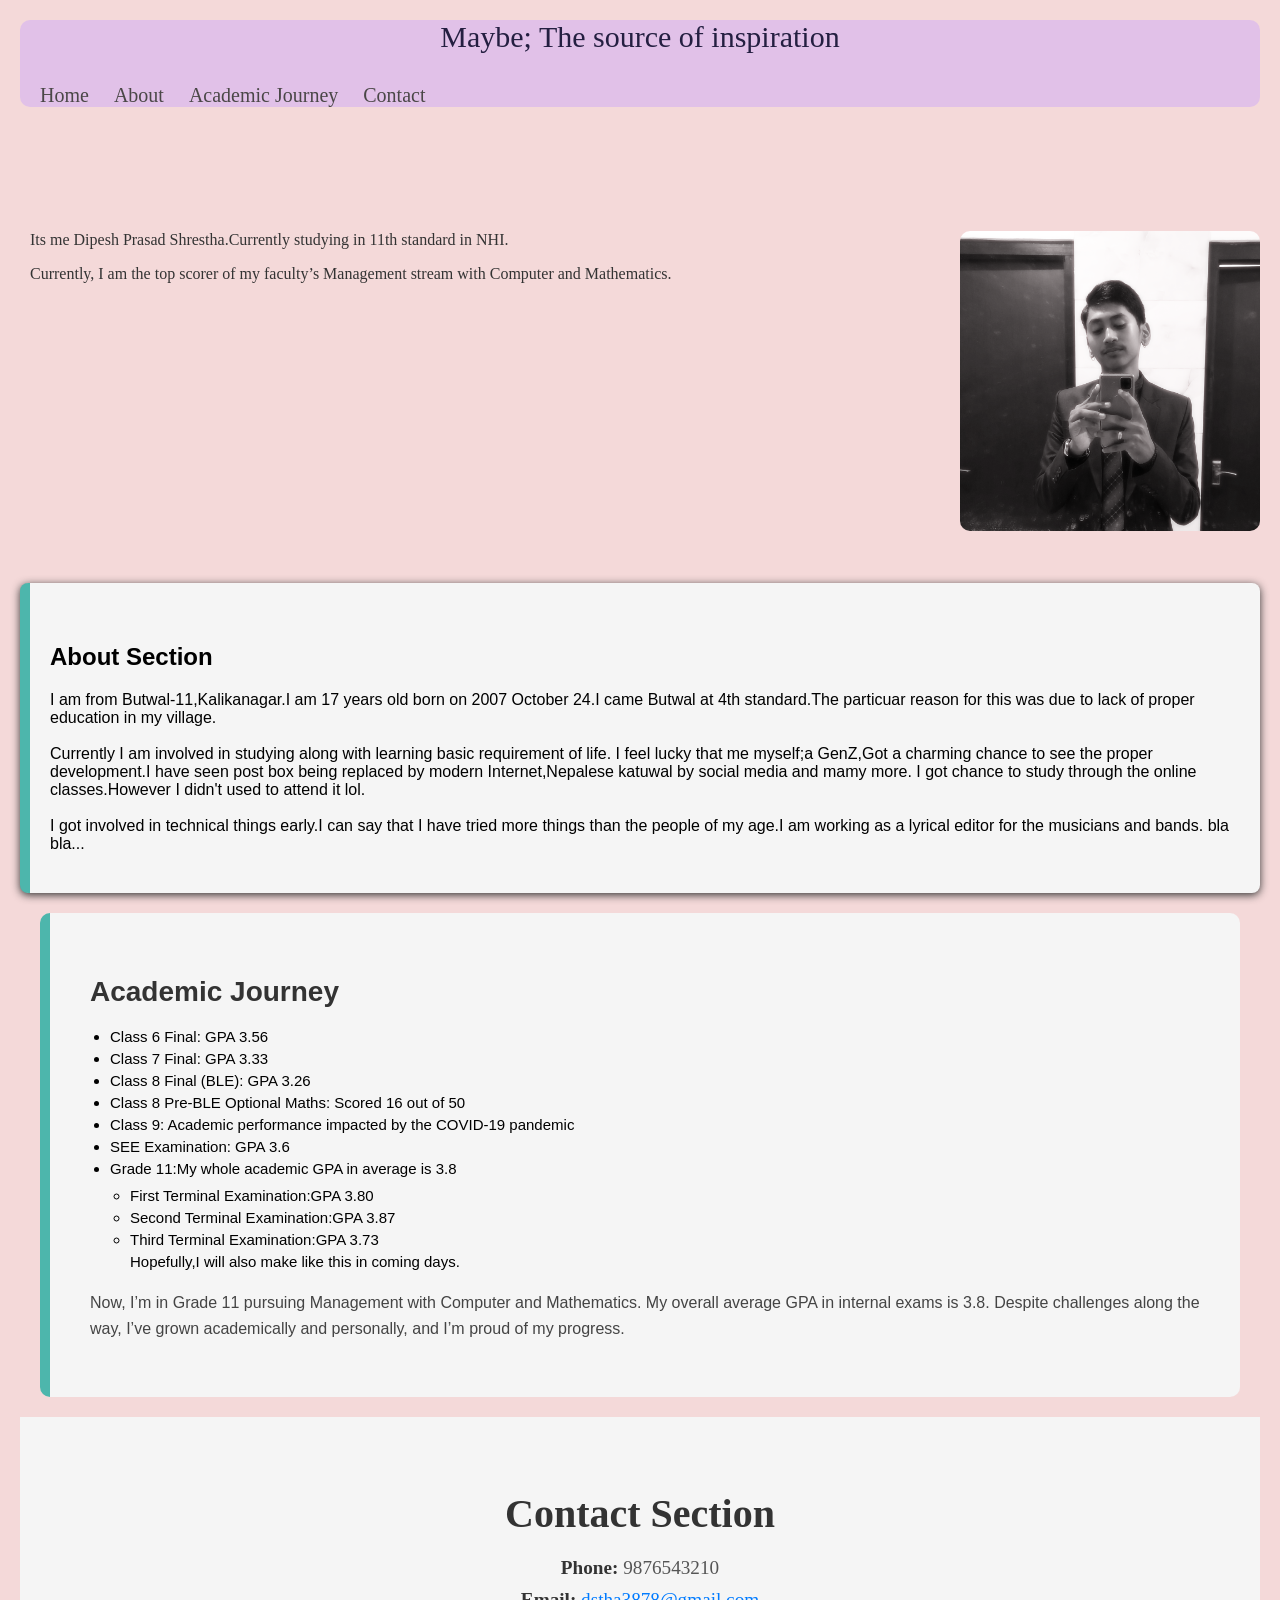
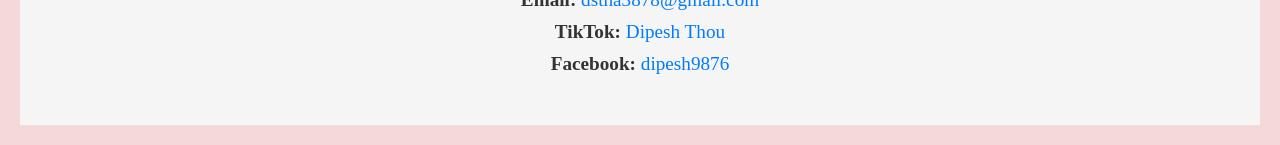
<file: index.html>
<!DOCTYPE html>
<html lang="en">
<head>
  <meta charset="UTF-8">
  <meta name="viewport" content="width=device-width, initial-scale=1.0">
  <title>Document</title>
</head>

<link rel="stylesheet" href="style.css">
<body>
  <div class="header">
    <p>Maybe; The source of inspiration</p>
  
    <nav id="navbar">
      <ul>
        <li><a href="#home">Home</a></li>
        <li><a href="#about">About</a></li>
        <li><a href="#academics">Academic Journey</a></li>
        <li><a href="#contact">Contact</a></li>
      </ul>
    </nav>
  </div>
 <section id="home"><div class="photo">
    <img src="image.png" alt="Photo">
  </div>
  <div class="info">
    <p id="flexing">
     <a href="lol">Its me Dipesh Prasad Shrestha.Currently studying in 11th standard in NHI.</a>
    </p>
    <p id="flexing">
      <a href="lol">
        Currently, I am the top scorer of my faculty’s Management stream with Computer and Mathematics.
      </a>
    </p>
  </div>
 </section>
  <section id="about">
    <h2>About Section</h2>
    I am from Butwal-11,Kalikanagar.I am 17 years old born on 2007 October 24.I came Butwal at 4th standard.The particuar reason for this was due to lack of proper education in my village.<br><br>
    Currently I am involved in studying along with learning basic requirement of life.

    I feel lucky that me myself;a GenZ,Got a charming chance to see the proper development.I have seen post box being replaced by modern Internet,Nepalese katuwal by social media and mamy more.
    I got chance to study through the online classes.However I didn't used to attend it lol.
    <br><br>
    I got involved in technical things early.I can say that I have tried more things than the people of my age.I am working as a lyrical editor for the musicians and bands. bla bla...

  </section>
  
  <section id="academics">
    <h2>Academic Journey</h2>
    <ul>
      <li>Class 6 Final: GPA 3.56</li>
      <li>Class 7 Final: GPA 3.33</li>
      <li>Class 8 Final (BLE): GPA 3.26</li>
      <li>Class 8 Pre-BLE Optional Maths: Scored 16 out of 50</li>
      <li>Class 9: Academic performance impacted by the COVID-19 pandemic</li>
      <li>SEE Examination: GPA 3.6</li>
      <li>Grade 11:My whole academic GPA in average is 3.8<ul>
        <li>First Terminal Examination:GPA 3.80</li> 
        <li>Second Terminal Examination:GPA 3.87</li>
          <li>Third Terminal Examination:GPA 3.73</li>
          Hopefully,I will also make like this in coming days.
          
      </ul></li>

    </ul>
  
    <p>Now, I’m in Grade 11 pursuing Management with Computer and Mathematics. My overall average GPA in internal exams is 3.8. Despite challenges along the way, I’ve grown academically and personally, and I’m proud of my progress.</p>
  </section>
  
  <section id="contact">
    <h2>Contact Section</h2>
    <div class="contact-info">
      <p><strong>Phone:</strong> 9876543210</p>
      <p><strong>Email:</strong> <a href="mailto:dstha3878@gmail.com">dstha3878@gmail.com</a></p>
      <p><strong>TikTok:</strong> <a href="https://www.tiktok.com/@dipesh_thou?is_from_webapp=1&sender_device=pc" target="_blank">Dipesh Thou</a></p>
      <p><strong>Facebook:</strong> <a href="https://www.facebook.com/dipesh9876" target="_blank">dipesh9876</a></p>
    </div>
  </section>
</body>
</html>
</file>
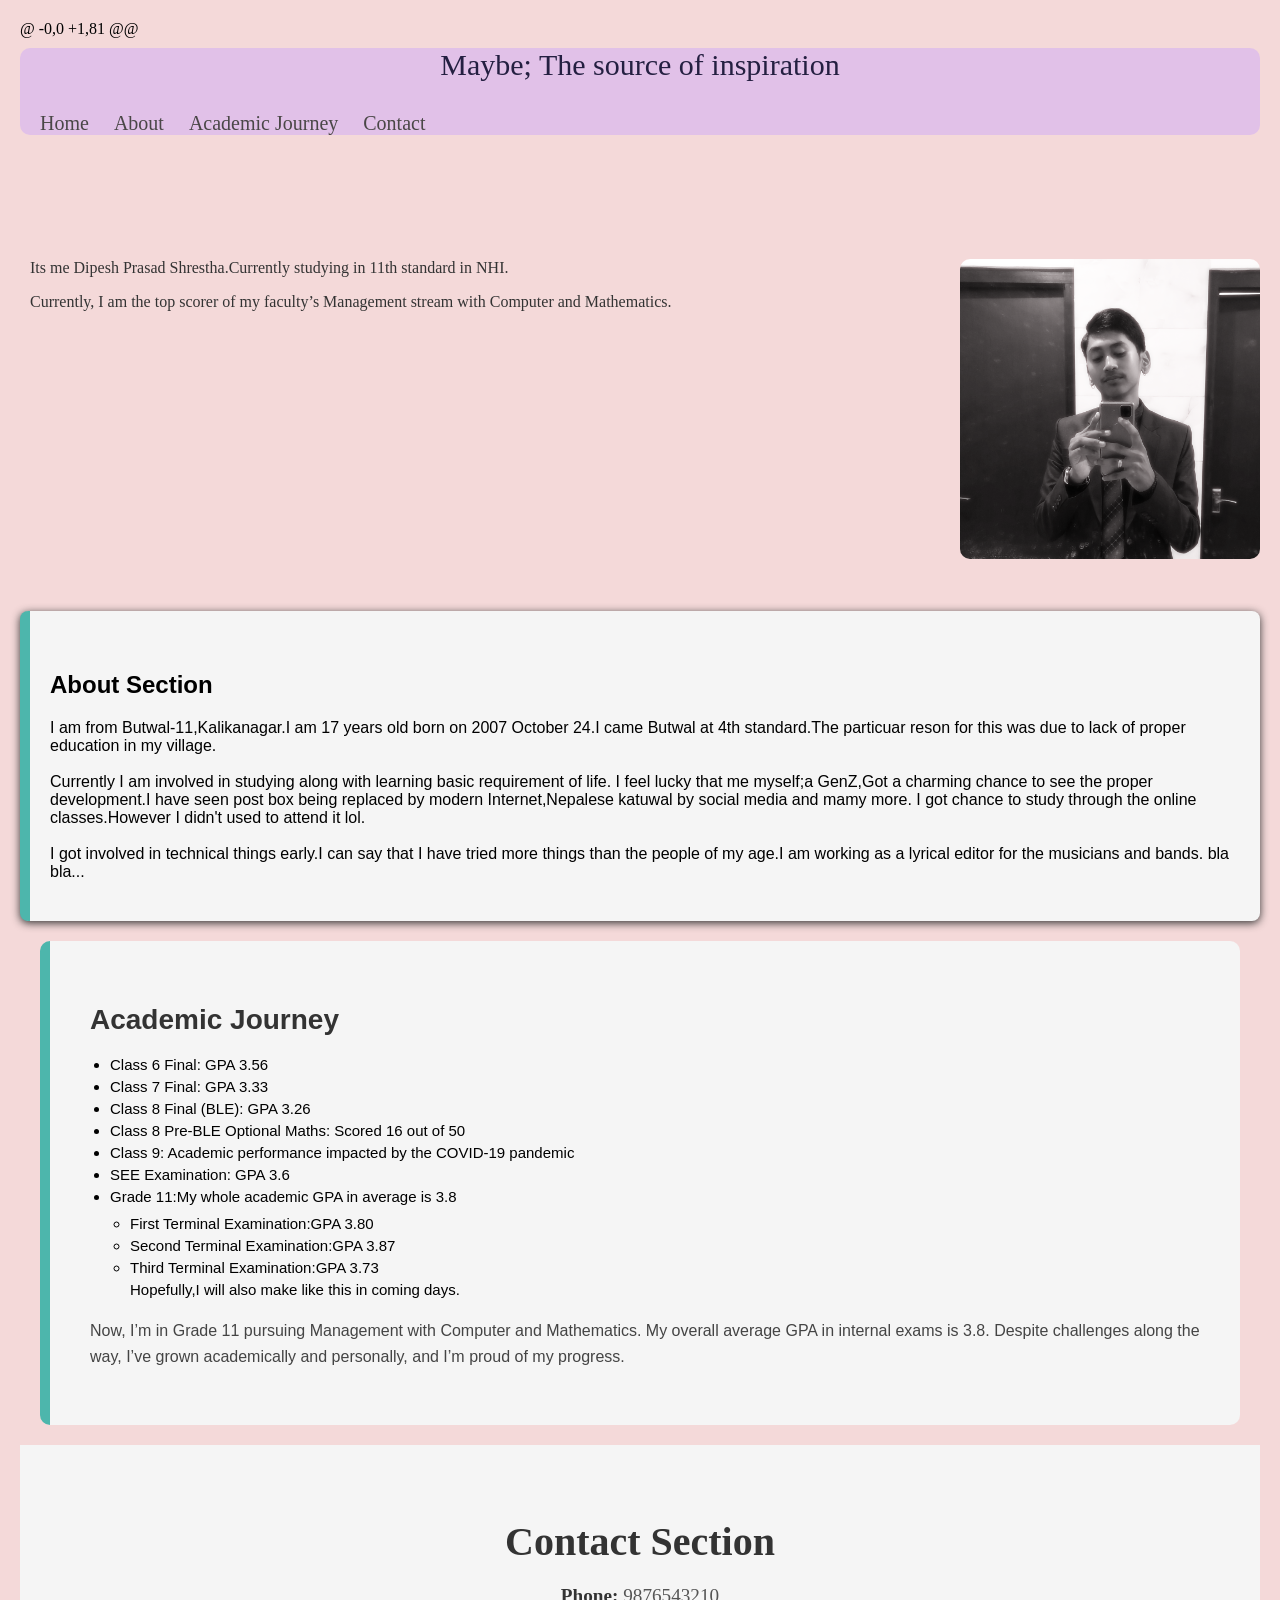
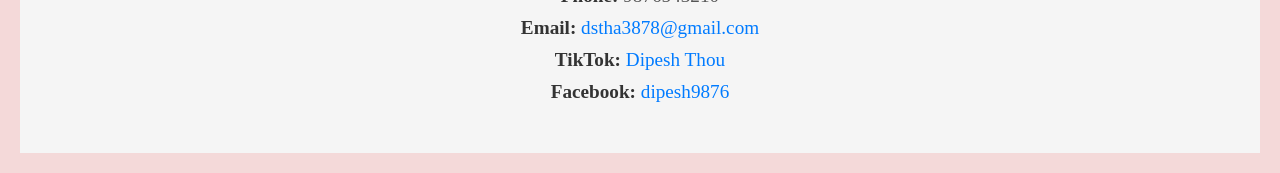
<file: index1.html>
@ -0,0 +1,81 @@
<!DOCTYPE html>
<html lang="en">
<head>
  <meta charset="UTF-8">
  <meta name="viewport" content="width=device-width, initial-scale=1.0">
  <title>Document</title>
</head>

<link rel="stylesheet" href="style.css">
<body>
  <div class="header">
    <p>Maybe; The source of inspiration</p>
  
    <nav id="navbar">
      <ul>
        <li><a href="#home">Home</a></li>
        <li><a href="#about">About</a></li>
        <li><a href="#academics">Academic Journey</a></li>
        <li><a href="#contact">Contact</a></li>
      </ul>
    </nav>
  </div>
 <section id="home"><div class="photo">
    <img src="image.png" alt="Photo">
  </div>
  <div class="info">
    <p id="flexing">
     <a href="lol">Its me Dipesh Prasad Shrestha.Currently studying in 11th standard in NHI.</a>
    </p>
    <p id="flexing">
      <a href="lol">
        Currently, I am the top scorer of my faculty’s Management stream with Computer and Mathematics.
      </a>
    </p>
  </div>
 </section>
  <section id="about">
    <h2>About Section</h2>
    I am from Butwal-11,Kalikanagar.I am 17 years old born on 2007 October 24.I came Butwal at 4th standard.The particuar reson for this was due to lack of proper education in my village.<br><br>
    Currently I am involved in studying along with learning basic requirement of life.

    I feel lucky that me myself;a GenZ,Got a charming chance to see the proper development.I have seen post box being replaced by modern Internet,Nepalese katuwal by social media and mamy more.
    I got chance to study through the online classes.However I didn't used to attend it lol.
    <br><br>
    I got involved in technical things early.I can say that I have tried more things than the people of my age.I am working as a lyrical editor for the musicians and bands. bla bla...

  </section>
  
  <section id="academics">
    <h2>Academic Journey</h2>
    <ul>
      <li>Class 6 Final: GPA 3.56</li>
      <li>Class 7 Final: GPA 3.33</li>
      <li>Class 8 Final (BLE): GPA 3.26</li>
      <li>Class 8 Pre-BLE Optional Maths: Scored 16 out of 50</li>
      <li>Class 9: Academic performance impacted by the COVID-19 pandemic</li>
      <li>SEE Examination: GPA 3.6</li>
      <li>Grade 11:My whole academic GPA in average is 3.8<ul>
        <li>First Terminal Examination:GPA 3.80</li> 
        <li>Second Terminal Examination:GPA 3.87</li>
          <li>Third Terminal Examination:GPA 3.73</li>
          Hopefully,I will also make like this in coming days.
          
      </ul></li>

    </ul>
  
    <p>Now, I’m in Grade 11 pursuing Management with Computer and Mathematics. My overall average GPA in internal exams is 3.8. Despite challenges along the way, I’ve grown academically and personally, and I’m proud of my progress.</p>
  </section>
  
  <section id="contact">
    <h2>Contact Section</h2>
    <div class="contact-info">
      <p><strong>Phone:</strong> 9876543210</p>
      <p><strong>Email:</strong> <a href="mailto:dstha3878@gmail.com">dstha3878@gmail.com</a></p>
      <p><strong>TikTok:</strong> <a href="https://www.tiktok.com/@dipesh_thou?is_from_webapp=1&sender_device=pc" target="_blank">Dipesh Thou</a></p>
      <p><strong>Facebook:</strong> <a href="https://www.facebook.com/dipesh9876" target="_blank">dipesh9876</a></p>
    </div>
  </section>
</body>
</html>
</file>
<file: style.css>
body
{
  background-color: rgb(244, 217, 217);
  margin: 20px;
}
.header
{
  background-color: rgb(225, 193, 232);
  border-radius: 10px;
  position: sticky;
  top: 0;
}
.header p
{
  margin: 10px;
text-align: center;
color: rgb(36, 31, 65);
font-family: 'Times New Roman', Times, serif;
font-size: 30px;

}
#navbar {
  padding-left: 20px;
  
}

#navbar ul {
  list-style: none;
  padding: 0;
  margin-top: 30px;
  display: flex;
  gap: 25px;
}

#navbar ul li a {
  text-decoration: none;
  color: rgb(74, 71, 71);
  font-size: 20px;
}

#navbar ul li a:hover {
  color: #000000;
}

#navbar ul li a:active {
  color: #000000;
}
.photo img
{
  height: 300px;
  width: auto;
 border-radius: 10px;
float: right;
}
.info
{
  margin:10% ;
  margin-left: 10px;

}
.info p 
{
  color: rgb(45, 47, 12);
  font-family: cursive;
}

#flexing {
  text-decoration: none;
}
#flexing a {
  color: #333;
  text-decoration: none;
  transition: color 0.3s ease;
}


#flexing:hover a {
  color: #007bff;
}
html
{
  scroll-behavior: smooth;
}
section
{
  scroll-margin-top:150px ;
}
#about {
  box-shadow: #333 0 2px 8px;
  border-radius: 8px;
  margin-top: 300px;
  float: inherit;
  padding: 40px 20px;
  background-color: #f5f5f5; 
  font-family: Arial, sans-serif;
  border-left: 10px solid #4db6ac;
}
 
  #academics {
    padding: 40px;
    background-color: #f5f5f5;
    border-radius: 10px;
    margin: 20px;
    font-family: Arial, sans-serif;
    border-left: 10px solid #4db6ac;
  }
  
  #academics h2 {
    font-size: 28px;
    color: #333;
    margin-bottom: 20px;
  }
  
  #academics p {
    font-size: 16px;
    line-height: 1.6;
    color: #444;
  }
  
  #academics ul {
    margin-top: 10px;
    margin-bottom: 20px;
    padding-left: 20px;
  }
  
  #academics li {
    font-size: 15px;
    margin-bottom: 5px;
  }
  #contact {
    padding: 40px;
    background-color: #f5f5f5;
    text-align: center;
  }
  
  #contact h2 {
    font-size: 40px;
    color: #333;
    margin-bottom: 20px;
  }
  
  .contact-info {
    font-size: 1.2rem;
    color: #555;
  }
  
  .contact-info a {
    color: #007bff;
    text-decoration: none;
  }
  
  .contact-info a:hover {
    text-decoration: underline;
  }
  
  .contact-info p {
    margin: 10px 0;
  }
  
  .contact-info strong {
    color: #333;
  }
</file>
